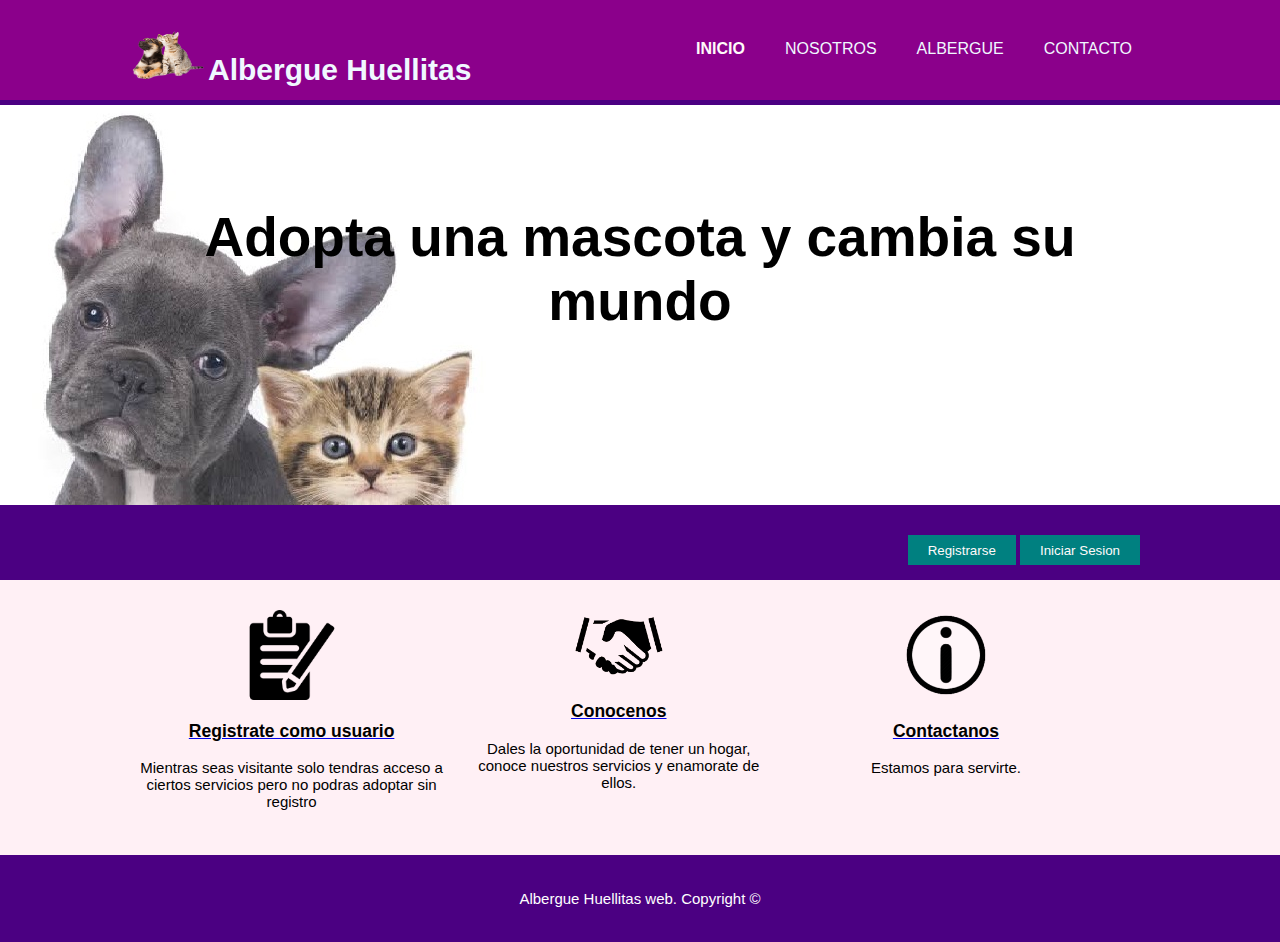
<file: index.html>
<!DOCTYPE html>
<html>

    <head>
        <title>
            Huellitas
        </title>
        <meta http-equiv="Content-Type" content="text/html; charset=ISO-8859-1"/>
        <meta name="viewport" content="width=device-width">
        <meta name="description" content="servicios de spa">
        <meta name="keywords" content="spa, spa tortuga, servicios, tortuga">
        <link rel="stylesheet" type="text/css" href="css/estilos.css">
    </head>

    <body>
        <header>
            <div class="contenedor">
                <div id="marca">
                    <h1><span class="resultado"><img src="imagenes/images.png" width="80" height="50">Albergue Huellitas</span></h1>
                </div>
                <nav>
                    <ul>
                        <li class="actual"><a href="index.html">Inicio</a></li>
                        <li><a href="nosotros.html">Nosotros</a></li>
                        <li><a href="albergue.html">Albergue</a></li>
                        <li><a href="contacto.html">Contacto</a></li>
                    </ul>
                </nav>
            </div>
        </header>

        <section id="cabecera">
            <div class="contenedor">
                <h1 style="color: black">Adopta una mascota y cambia su mundo</h1>
                <p></p>
            </div>
        </section>

        <section id="registrate">
            <div class="contenedor">
                <form>
                    <a href="registro.html"><button type="button" class="boton1">Registrarse</button></a>
                    <a href="login.html"><button type="button" class="boton1">Iniciar Sesion</button></a>
                </form>
            </div>
        </section>
        <section id="cajas">
            <div class="contenedor">
                <div class="caja">
                    <img src="imagenes/23735.png" alt="">
                    <a href="registro.html"><h3 style="color: black;">Registrate como usuario</h3></a>
                    <p style="color: black;">Mientras seas visitante solo tendras acceso a ciertos servicios pero no podras adoptar sin registro</p>
                </div>
                <div class="caja">
                    <img src="imagenes/logo.png" alt="">
                    <a href="albergue.html"><h3 style="color: black;">Conocenos</h3></a>
                    <p style="color: black;">Dales la oportunidad de tener un hogar, conoce nuestros servicios y enamorate de ellos.</p>
                </div>
                <div class="caja">
                    <img src="imagenes/84327.png" alt="">
                    <a href="contacto.html"><h3 style="color: black;">Contactanos</h3></a>
                    <p style="color: black;">Estamos para servirte.</p>
                </div>
            </div>
        </section>
        <footer>
            <p>Albergue Huellitas web. Copyright &copy;</p>
        </footer>

    </body>

</html>
</file>
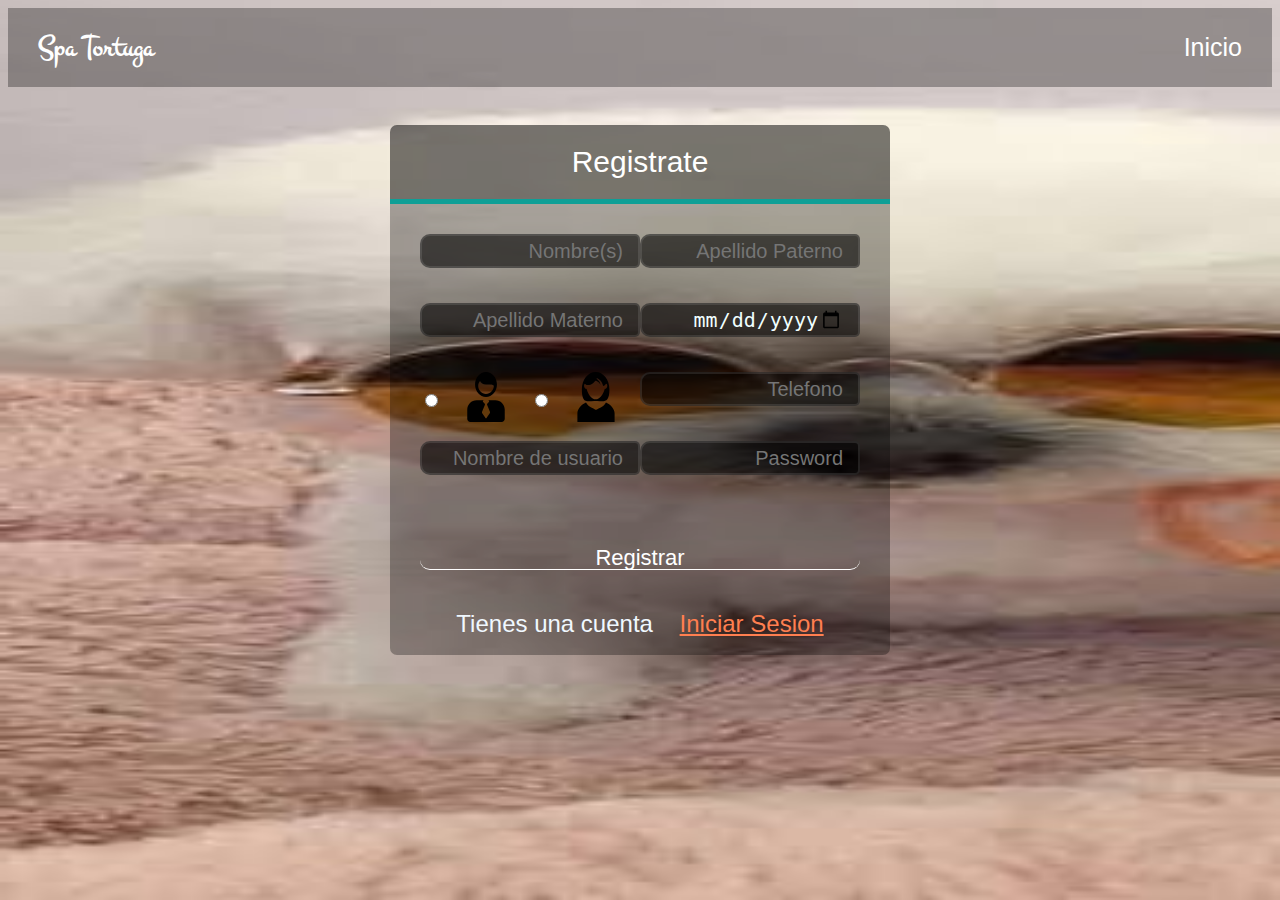
<file: registro.html>
<html>
    <head>
        <title>Registro</title>
        <meta http-equiv="Content-Type" content="text/html; charset=ISO-8859-1"/>
        <link rel="stylesheet" href="css/regis.css">
        <link rel="stylesheet" href="css/fonts.css">
        <link href="https://fonts.googleapis.com/css?family=Josefin+Sans|Montez|Pathway+Gothic+One" rel="stylesheet">
        <script type="text/javascript">
            window.onload = function () {
                document.formulario.nombre.focus();
                document.formulario.addEventListener('submit', validarFormulario);
            }
            function validarFormulario(evObject) {
                evObject.preventDefault();
                var todoCorrecto = true;
                var formulario = document.formulario;
                for (var i = 0; i < formulario.length; i++) {
                    if (formulario[i].type == 'text') {
                        if (formulario[i].value == null || formulario[i].value.length == 0 || /^\s*$/.test(formulario[i].value)) {
                            alert(formulario[i].name + ' no puede estar vac�o o contener s�lo espacios en blanco');
                            todoCorrecto = false;
                        }
                    }
                }
                if (todoCorrecto == true) {
                    formulario.submit();
                }
            }
        </script>     
    </head> 
    <body> 
        <header>
            <h1 class="title">Spa Tortuga</h1>
            <a href="index.html">Inicio</a>
        </header>
        <br>
        <form action="" method="POST" class="form-registro" name="registrar">
            <h1 class="titulo">Registrate</h1>
            <div class="cont-inputs">
                <input type="text" id="nombres" name="nombres"  placeholder="Nombre(s)" class="input-48" required>

                <input type="text" id="ap_paterno" name="ap_paterno" placeholder="Apellido Paterno" class="input-48" required>

                <input type="text" id="ap_materno" name="ap_materno" placeholder="Apellido Materno" class="input-48" required>

                <input type="date" id="fecha_nacimiento" name="fecha_nacimiento" max="2015-12-31" min="1900-12-31" class="input-48" required>

                <input type="radio" id="sexo" name="sexo" value="Masculino" required>
                <img src="imagenes/hombre.svg" width="50" height="50">

                <input type="radio" id="sexo" name="sexo" value="Femenino" required> 
                <img src="imagenes/mujer.svg" width="50" height="50">

                <input type="text" id="telefono" name="telefono" placeholder="Telefono" class="input-48" maxlength="10" required>

                <input type="text" id="usuario" name="usuario" placeholder="Nombre de usuario" class="input-48" required>

                <input type="password" id="password" name="password" placeholder="Password" class="input-48" required>
                <br>
                <input type="submit" id="registrar" value="Registrar" class="btn-send">
                <br>
                <p class="formlink">Tienes una cuenta &nbsp;&nbsp;&nbsp;<a href="login.html">Iniciar Sesion</a></p>
            </div>    
        </form>    
    </body>    
</html>
</file>
<file: css/estilos.css>
body {
    font: 15px Arial, Helvetica, sans-serif;
    padding: 0;
    margin: 0;
    background-color: lavenderblush;
}

.contenedor {
    width: 80%;
    margin: auto;
    overflow: hidden;
}

ul {
    margin: 0;
    padding: 0;
}

.boton1 {
    height: 30px;
    background-color: teal;
    border: 0;
    padding-left: 20px;
    padding-right: 20px;
    color: snow;
}

header {
    background-color: darkmagenta;
    color: aliceblue;
    padding-top: 30px;
    min-height: 70px;
    border-bottom: 5px solid indigo;
}

header a {
    color: aliceblue;
    text-decoration: none;
    text-transform: uppercase;
    font-size: 16px;
}

header li {
    float: left;
    display: inline;
    padding: 0 20px 0 20px;
}

header #marca {
    float: left;
}

header #marca h1{
    margin: 0;
}

header nav {
    float: right;
    margin-top: 10px;
}

header .resaltado, header .actual a{
    color: snow;
    font-weight: bold;
}

header a:hover{
    color: teal;
    font-weight: bold;
}

#cabecera{
    min-height: 400px;
    background: url('../imagenes/spa.jpg') no-repeat;
    text-align: center;
    color: white;
}

#cabecera h1{
    margin-top: 100px;
    font-size: 55px;
    margin-bottom: 10px;
}

#cabecera p{
    font-size: 20px;
}

#registrate{
    padding: 15px;
    color: aliceblue;
    background: indigo;
}

#registrate h1{
    float: left;
}

#registrate form{
    float: right;
    margin-top: 15px;
}

#registrate input[type="email"]{
    padding: 4px;
    height: 25px;
    width: 250px;
}

#cajas{
    margin-top: 20px;
}

#cajas .caja{
    float: left;
    text-align: center;
    width: 30%;
    padding: 10px;
}

#cajas .caja img{
    width: 90px;
}


footer{
    padding: 20px;
    margin-top: 20px;
    color: white;
    background-color: indigo;
    text-align: center;
}
</file>
<file: css/regis.css>
*{
    box-sizing: border-box;
}

body{
    font-family: sans-serif;
    background-image: url(../imagenes/paredes-decoradas-con-texturas-1024x573.jpg);
    background-repeat: no-repeat;
    background-size: 2000px 900px;
}

h1{
    color: #fff;
    text-align: center;
}

.form-registro{
    width: 95%;
    max-width: 500px;
    margin: auto;
    background: rgba(0, 0, 0, 0.3);
    border-radius: 7px;    
}

.titulo {
    background-color: rgba(0, 0, 0, 0.3);
    color: white;
    padding: 20px;
    text-align: center;
    font-weight: 100;
    font-size: 30px;
    border-top-left-radius: 7px;
    border-top-right-radius: 7px;
    border-bottom: 5px solid #0F9F96;
}

.cont-inputs{
    padding: 10px 30px;
    display: flex;
    flex-wrap: wrap;
    justify-content: space-between
}

input{
    margin-bottom: 15px;
    padding: 15px;
    font-size: 16px;
    border-radius: 10px;
    border: 1px solid darkgray
}

.input-48{
    width: 50%;
        box-shadow: 0;
  border: 0;
  background-color: rgba(0, 0, 0, .6);
  margin-bottom: 35px;
  height: 30px;
  border: solid 2px rgba(255,255,255,.1);
  font-size: 20px;
  color: #F0FFFF;
  border-top-right-radius: 5px;
  border-bottom-right-radius: 5px;
  text-align: right;
  transition: all 250ms ease;
}

.input-100{
    width: 100%;
    box-shadow: 0;
  border: 0;
  background-color: rgba(0, 0, 0, .6);
  margin-bottom: 35px;
  height: 30px;
  border: solid 2px rgba(255,255,255,.1);
  font-size: 20px;
  color: #F0FFFF;
  border-top-right-radius: 5px;
  border-bottom-right-radius: 5px;
  text-align: right;
  transition: all 250ms ease;    
}

.input-48:focus{
  outline:0px;
  background-color: rgba(255, 255, 255, .3);
  border: solid 2px rgba(255,255,255,.01);
  color: #000;
}
.input-100:focus{
  outline:0px;
  background-color: rgba(255, 255, 255, .3);
  border: solid 2px rgba(255,255,255,.01);
  color: #000;
}

.btn-send{
  width: 110%;
  height: 40px;
  font-size: 22px;
  border: 0;
  text-align: center;
  background: rgba(255, 0, 0, 0.0);
  border-bottom: solid 1px #fff;
  color: #fff;
  margin-top: 20px;
  transition: all 200ms ease;
}

.btn-send:active{
  background-color: rgba(255, 255, 255,0.2);
  outline: 0;
  border: 0;
  border-radius: 5px;
}
.btn-send:focus{
  background-color: rgba(255, 255, 255,0.2);
  outline: 0;
  border: 0;
  border-radius: 5px;
}

.formlink{
    width: 100%;
    margin: 7px;
    font-size: 24px;
    text-align: center;
    color: aliceblue
}
header{
  width: 100%;
  color: #fff;
  display: flex;
  flex-wrap: wrap;
  align-items: center;
  align-content: center;
  justify-content: space-between;
  background-color: rgba(0, 0, 0,.3)
}
header h1{
  margin-left: 30px;
  font-family: montez;
  font-size: 30px;
}
header a{
  margin-right: 30px;
  text-align: center;
  text-decoration: none;
  color: #fff;
  font-size: 25px;
  transition: all ease 300ms;
}
header a:hover{
  color: rgb(180, 210, 212);
}

a {
    color: coral
}
</file>
<file: css/fonts.css>
@font-face {
  font-family: 'icomoon';
  src:  url('fonts/icomoon.eot?id83cp');
  src:  url('fonts/icomoon.eot?id83cp#iefix') format('embedded-opentype'),
    url('fonts/icomoon.ttf?id83cp') format('truetype'),
    url('fonts/icomoon.woff?id83cp') format('woff'),
    url('fonts/icomoon.svg?id83cp#icomoon') format('svg');
  font-weight: normal;
  font-style: normal;
}

[class^="icon-"], [class*=" icon-"] {
  /* use !important to prevent issues with browser extensions that change fonts */
  font-family: 'icomoon' !important;
  speak: none;
  font-style: normal;
  font-weight: normal;
  font-variant: normal;
  text-transform: none;
  line-height: 1;

  /* Better Font Rendering =========== */
  -webkit-font-smoothing: antialiased;
  -moz-osx-font-smoothing: grayscale;
}

.icon-home2:before {
  content: "\e901";
}
.icon-home3:before {
  content: "\e902";
}
.icon-office:before {
  content: "\e903";
}
.icon-newspaper:before {
  content: "\e904";
}
.icon-pencil:before {
  content: "\e905";
}
.icon-pencil2:before {
  content: "\e906";
}
.icon-quill:before {
  content: "\e907";
}
.icon-pen:before {
  content: "\e908";
}
.icon-blog:before {
  content: "\e909";
}
.icon-eyedropper:before {
  content: "\e90a";
}
.icon-droplet:before {
  content: "\e90b";
}
.icon-paint-format:before {
  content: "\e90c";
}
.icon-image:before {
  content: "\e90d";
}
.icon-images:before {
  content: "\e90e";
}
.icon-camera:before {
  content: "\e90f";
}
.icon-headphones:before {
  content: "\e910";
}
.icon-music:before {
  content: "\e911";
}
.icon-play:before {
  content: "\e912";
}
.icon-film:before {
  content: "\e913";
}
.icon-video-camera:before {
  content: "\e914";
}
.icon-dice:before {
  content: "\e915";
}
.icon-pacman:before {
  content: "\e916";
}
.icon-spades:before {
  content: "\e917";
}
.icon-clubs:before {
  content: "\e918";
}
.icon-diamonds:before {
  content: "\e919";
}
.icon-bullhorn:before {
  content: "\e91a";
}
.icon-connection:before {
  content: "\e91b";
}
.icon-podcast:before {
  content: "\e91c";
}
.icon-feed:before {
  content: "\e91d";
}
.icon-mic:before {
  content: "\e91e";
}
.icon-book:before {
  content: "\e91f";
}
.icon-books:before {
  content: "\e920";
}
.icon-library:before {
  content: "\e921";
}
.icon-file-text:before {
  content: "\e922";
}
.icon-profile:before {
  content: "\e923";
}
.icon-file-empty:before {
  content: "\e924";
}
.icon-files-empty:before {
  content: "\e925";
}
.icon-file-text2:before {
  content: "\e926";
}
.icon-file-picture:before {
  content: "\e927";
}
.icon-file-music:before {
  content: "\e928";
}
.icon-file-play:before {
  content: "\e929";
}
.icon-file-video:before {
  content: "\e92a";
}
.icon-file-zip:before {
  content: "\e92b";
}
.icon-copy:before {
  content: "\e92c";
}
.icon-paste:before {
  content: "\e92d";
}
.icon-stack:before {
  content: "\e92e";
}
.icon-folder:before {
  content: "\e92f";
}
.icon-folder-open:before {
  content: "\e930";
}
.icon-folder-plus:before {
  content: "\e931";
}
.icon-folder-minus:before {
  content: "\e932";
}
.icon-folder-download:before {
  content: "\e933";
}
.icon-folder-upload:before {
  content: "\e934";
}
.icon-price-tag:before {
  content: "\e935";
}
.icon-price-tags:before {
  content: "\e936";
}
.icon-barcode:before {
  content: "\e937";
}
.icon-qrcode:before {
  content: "\e938";
}
.icon-ticket:before {
  content: "\e939";
}
.icon-cart:before {
  content: "\e93a";
}
.icon-coin-dollar:before {
  content: "\e93b";
}
.icon-coin-euro:before {
  content: "\e93c";
}
.icon-coin-pound:before {
  content: "\e93d";
}
.icon-coin-yen:before {
  content: "\e93e";
}
.icon-credit-card:before {
  content: "\e93f";
}
.icon-calculator:before {
  content: "\e940";
}
.icon-lifebuoy:before {
  content: "\e941";
}
.icon-phone:before {
  content: "\e942";
}
.icon-phone-hang-up:before {
  content: "\e943";
}
.icon-address-book:before {
  content: "\e944";
}
.icon-envelop:before {
  content: "\e945";
}
.icon-pushpin:before {
  content: "\e946";
}
.icon-location:before {
  content: "\e947";
}
.icon-location2:before {
  content: "\e948";
}
.icon-compass:before {
  content: "\e949";
}
.icon-compass2:before {
  content: "\e94a";
}
.icon-map:before {
  content: "\e94b";
}
.icon-map2:before {
  content: "\e94c";
}
.icon-history:before {
  content: "\e94d";
}
.icon-clock:before {
  content: "\e94e";
}
.icon-clock2:before {
  content: "\e94f";
}
.icon-alarm:before {
  content: "\e950";
}
.icon-bell:before {
  content: "\e951";
}
.icon-stopwatch:before {
  content: "\e952";
}
.icon-calendar:before {
  content: "\e953";
}
.icon-printer:before {
  content: "\e954";
}
.icon-keyboard:before {
  content: "\e955";
}
.icon-display:before {
  content: "\e956";
}
.icon-laptop:before {
  content: "\e957";
}
.icon-mobile:before {
  content: "\e958";
}
.icon-mobile2:before {
  content: "\e959";
}
.icon-tablet:before {
  content: "\e95a";
}
.icon-tv:before {
  content: "\e95b";
}
.icon-drawer:before {
  content: "\e95c";
}
.icon-drawer2:before {
  content: "\e95d";
}
.icon-box-add:before {
  content: "\e95e";
}
.icon-box-remove:before {
  content: "\e95f";
}
.icon-download:before {
  content: "\e960";
}
.icon-upload:before {
  content: "\e961";
}
.icon-floppy-disk:before {
  content: "\e962";
}
.icon-drive:before {
  content: "\e963";
}
.icon-database:before {
  content: "\e964";
}
.icon-undo:before {
  content: "\e965";
}
.icon-redo:before {
  content: "\e966";
}
.icon-undo2:before {
  content: "\e967";
}
.icon-redo2:before {
  content: "\e968";
}
.icon-forward:before {
  content: "\e969";
}
.icon-reply:before {
  content: "\e96a";
}
.icon-bubble:before {
  content: "\e96b";
}
.icon-bubbles:before {
  content: "\e96c";
}
.icon-bubbles2:before {
  content: "\e96d";
}
.icon-bubble2:before {
  content: "\e96e";
}
.icon-bubbles3:before {
  content: "\e96f";
}
.icon-bubbles4:before {
  content: "\e970";
}
.icon-user:before {
  content: "\e971";
}
.icon-users:before {
  content: "\e972";
}
.icon-user-plus:before {
  content: "\e973";
}
.icon-user-minus:before {
  content: "\e974";
}
.icon-user-check:before {
  content: "\e975";
}
.icon-user-tie:before {
  content: "\e976";
}
.icon-quotes-left:before {
  content: "\e977";
}
.icon-quotes-right:before {
  content: "\e978";
}
.icon-hour-glass:before {
  content: "\e979";
}
.icon-spinner:before {
  content: "\e97a";
}
.icon-spinner2:before {
  content: "\e97b";
}
.icon-spinner3:before {
  content: "\e97c";
}
.icon-spinner4:before {
  content: "\e97d";
}
.icon-spinner5:before {
  content: "\e97e";
}
.icon-spinner6:before {
  content: "\e97f";
}
.icon-spinner7:before {
  content: "\e980";
}
.icon-spinner8:before {
  content: "\e981";
}
.icon-spinner9:before {
  content: "\e982";
}
.icon-spinner10:before {
  content: "\e983";
}
.icon-spinner11:before {
  content: "\e984";
}
.icon-binoculars:before {
  content: "\e985";
}
.icon-search:before {
  content: "\e986";
}
.icon-zoom-in:before {
  content: "\e987";
}
.icon-zoom-out:before {
  content: "\e988";
}
.icon-enlarge:before {
  content: "\e989";
}
.icon-shrink:before {
  content: "\e98a";
}
.icon-enlarge2:before {
  content: "\e98b";
}
.icon-shrink2:before {
  content: "\e98c";
}
.icon-key:before {
  content: "\e98d";
}
.icon-key2:before {
  content: "\e98e";
}
.icon-lock:before {
  content: "\e98f";
}
.icon-unlocked:before {
  content: "\e990";
}
.icon-wrench:before {
  content: "\e991";
}
.icon-equalizer:before {
  content: "\e992";
}
.icon-equalizer2:before {
  content: "\e993";
}
.icon-cog:before {
  content: "\e994";
}
.icon-cogs:before {
  content: "\e995";
}
.icon-hammer:before {
  content: "\e996";
}
.icon-magic-wand:before {
  content: "\e997";
}
.icon-aid-kit:before {
  content: "\e998";
}
.icon-bug:before {
  content: "\e999";
}
.icon-pie-chart:before {
  content: "\e99a";
}
.icon-stats-dots:before {
  content: "\e99b";
}
.icon-stats-bars:before {
  content: "\e99c";
}
.icon-stats-bars2:before {
  content: "\e99d";
}
.icon-trophy:before {
  content: "\e99e";
}
.icon-gift:before {
  content: "\e99f";
}
.icon-glass:before {
  content: "\e9a0";
}
.icon-glass2:before {
  content: "\e9a1";
}
.icon-mug:before {
  content: "\e9a2";
}
.icon-spoon-knife:before {
  content: "\e9a3";
}
.icon-leaf:before {
  content: "\e9a4";
}
.icon-rocket:before {
  content: "\e9a5";
}
.icon-meter:before {
  content: "\e9a6";
}
.icon-meter2:before {
  content: "\e9a7";
}
.icon-hammer2:before {
  content: "\e9a8";
}
.icon-fire:before {
  content: "\e9a9";
}
.icon-lab:before {
  content: "\e9aa";
}
.icon-magnet:before {
  content: "\e9ab";
}
.icon-bin:before {
  content: "\e9ac";
}
.icon-bin2:before {
  content: "\e9ad";
}
.icon-briefcase:before {
  content: "\e9ae";
}
.icon-airplane:before {
  content: "\e9af";
}
.icon-truck:before {
  content: "\e9b0";
}
.icon-road:before {
  content: "\e9b1";
}
.icon-accessibility:before {
  content: "\e9b2";
}
.icon-target:before {
  content: "\e9b3";
}
.icon-shield:before {
  content: "\e9b4";
}
.icon-power:before {
  content: "\e9b5";
}
.icon-switch:before {
  content: "\e9b6";
}
.icon-power-cord:before {
  content: "\e9b7";
}
.icon-clipboard:before {
  content: "\e9b8";
}
.icon-list-numbered:before {
  content: "\e9b9";
}
.icon-list:before {
  content: "\e9ba";
}
.icon-list2:before {
  content: "\e9bb";
}
.icon-tree:before {
  content: "\e9bc";
}
.icon-menu:before {
  content: "\e9bd";
}
.icon-menu2:before {
  content: "\e9be";
}
.icon-menu3:before {
  content: "\e9bf";
}
.icon-menu4:before {
  content: "\e9c0";
}
.icon-cloud:before {
  content: "\e9c1";
}
.icon-cloud-download:before {
  content: "\e9c2";
}
.icon-cloud-upload:before {
  content: "\e9c3";
}
.icon-cloud-check:before {
  content: "\e9c4";
}
.icon-download2:before {
  content: "\e9c5";
}
.icon-upload2:before {
  content: "\e9c6";
}
.icon-download3:before {
  content: "\e9c7";
}
.icon-upload3:before {
  content: "\e9c8";
}
.icon-sphere:before {
  content: "\e9c9";
}
.icon-earth:before {
  content: "\e9ca";
}
.icon-link:before {
  content: "\e9cb";
}
.icon-flag:before {
  content: "\e9cc";
}
.icon-attachment:before {
  content: "\e9cd";
}
.icon-eye:before {
  content: "\e9ce";
}
.icon-eye-plus:before {
  content: "\e9cf";
}
.icon-eye-minus:before {
  content: "\e9d0";
}
.icon-eye-blocked:before {
  content: "\e9d1";
}
.icon-bookmark:before {
  content: "\e9d2";
}
.icon-bookmarks:before {
  content: "\e9d3";
}
.icon-sun:before {
  content: "\e9d4";
}
.icon-contrast:before {
  content: "\e9d5";
}
.icon-brightness-contrast:before {
  content: "\e9d6";
}
.icon-star-empty:before {
  content: "\e9d7";
}
.icon-star-half:before {
  content: "\e9d8";
}
.icon-star-full:before {
  content: "\e9d9";
}
.icon-heart:before {
  content: "\e9da";
}
.icon-heart-broken:before {
  content: "\e9db";
}
.icon-man:before {
  content: "\e9dc";
}
.icon-woman:before {
  content: "\e9dd";
}
.icon-man-woman:before {
  content: "\e9de";
}
.icon-happy:before {
  content: "\e9df";
}
.icon-happy2:before {
  content: "\e9e0";
}
.icon-smile:before {
  content: "\e9e1";
}
.icon-smile2:before {
  content: "\e9e2";
}
.icon-tongue:before {
  content: "\e9e3";
}
.icon-tongue2:before {
  content: "\e9e4";
}
.icon-sad:before {
  content: "\e9e5";
}
.icon-sad2:before {
  content: "\e9e6";
}
.icon-wink:before {
  content: "\e9e7";
}
.icon-wink2:before {
  content: "\e9e8";
}
.icon-grin:before {
  content: "\e9e9";
}
.icon-grin2:before {
  content: "\e9ea";
}
.icon-cool:before {
  content: "\e9eb";
}
.icon-cool2:before {
  content: "\e9ec";
}
.icon-angry:before {
  content: "\e9ed";
}
.icon-angry2:before {
  content: "\e9ee";
}
.icon-evil:before {
  content: "\e9ef";
}
.icon-evil2:before {
  content: "\e9f0";
}
.icon-shocked:before {
  content: "\e9f1";
}
.icon-shocked2:before {
  content: "\e9f2";
}
.icon-baffled:before {
  content: "\e9f3";
}
.icon-baffled2:before {
  content: "\e9f4";
}
.icon-confused:before {
  content: "\e9f5";
}
.icon-confused2:before {
  content: "\e9f6";
}
.icon-neutral:before {
  content: "\e9f7";
}
.icon-neutral2:before {
  content: "\e9f8";
}
.icon-hipster:before {
  content: "\e9f9";
}
.icon-hipster2:before {
  content: "\e9fa";
}
.icon-wondering:before {
  content: "\e9fb";
}
.icon-wondering2:before {
  content: "\e9fc";
}
.icon-sleepy:before {
  content: "\e9fd";
}
.icon-sleepy2:before {
  content: "\e9fe";
}
.icon-frustrated:before {
  content: "\e9ff";
}
.icon-frustrated2:before {
  content: "\ea00";
}
.icon-crying:before {
  content: "\ea01";
}
.icon-crying2:before {
  content: "\ea02";
}
.icon-point-up:before {
  content: "\ea03";
}
.icon-point-right:before {
  content: "\ea04";
}
.icon-point-down:before {
  content: "\ea05";
}
.icon-point-left:before {
  content: "\ea06";
}
.icon-warning:before {
  content: "\ea07";
}
.icon-notification:before {
  content: "\ea08";
}
.icon-question:before {
  content: "\ea09";
}
.icon-plus:before {
  content: "\ea0a";
}
.icon-minus:before {
  content: "\ea0b";
}
.icon-info:before {
  content: "\ea0c";
}
.icon-cancel-circle:before {
  content: "\ea0d";
}
.icon-blocked:before {
  content: "\ea0e";
}
.icon-cross:before {
  content: "\ea0f";
}
.icon-checkmark:before {
  content: "\ea10";
}
.icon-checkmark2:before {
  content: "\ea11";
}
.icon-spell-check:before {
  content: "\ea12";
}
.icon-enter:before {
  content: "\ea13";
}
.icon-exit:before {
  content: "\ea14";
}
.icon-play2:before {
  content: "\ea15";
}
.icon-pause:before {
  content: "\ea16";
}
.icon-stop:before {
  content: "\ea17";
}
.icon-previous:before {
  content: "\ea18";
}
.icon-next:before {
  content: "\ea19";
}
.icon-backward:before {
  content: "\ea1a";
}
.icon-forward2:before {
  content: "\ea1b";
}
.icon-play3:before {
  content: "\ea1c";
}
.icon-pause2:before {
  content: "\ea1d";
}
.icon-stop2:before {
  content: "\ea1e";
}
.icon-backward2:before {
  content: "\ea1f";
}
.icon-forward3:before {
  content: "\ea20";
}
.icon-first:before {
  content: "\ea21";
}
.icon-last:before {
  content: "\ea22";
}
.icon-previous2:before {
  content: "\ea23";
}
.icon-next2:before {
  content: "\ea24";
}
.icon-eject:before {
  content: "\ea25";
}
.icon-volume-high:before {
  content: "\ea26";
}
.icon-volume-medium:before {
  content: "\ea27";
}
.icon-volume-low:before {
  content: "\ea28";
}
.icon-volume-mute:before {
  content: "\ea29";
}
.icon-volume-mute2:before {
  content: "\ea2a";
}
.icon-volume-increase:before {
  content: "\ea2b";
}
.icon-volume-decrease:before {
  content: "\ea2c";
}
.icon-loop:before {
  content: "\ea2d";
}
.icon-loop2:before {
  content: "\ea2e";
}
.icon-infinite:before {
  content: "\ea2f";
}
.icon-shuffle:before {
  content: "\ea30";
}
.icon-arrow-up-left:before {
  content: "\ea31";
}
.icon-arrow-up:before {
  content: "\ea32";
}
.icon-arrow-up-right:before {
  content: "\ea33";
}
.icon-arrow-right:before {
  content: "\ea34";
}
.icon-arrow-down-right:before {
  content: "\ea35";
}
.icon-arrow-down:before {
  content: "\ea36";
}
.icon-arrow-down-left:before {
  content: "\ea37";
}
.icon-arrow-left:before {
  content: "\ea38";
}
.icon-arrow-up-left2:before {
  content: "\ea39";
}
.icon-arrow-up2:before {
  content: "\ea3a";
}
.icon-arrow-up-right2:before {
  content: "\ea3b";
}
.icon-arrow-right2:before {
  content: "\ea3c";
}
.icon-arrow-down-right2:before {
  content: "\ea3d";
}
.icon-arrow-down2:before {
  content: "\ea3e";
}
.icon-arrow-down-left2:before {
  content: "\ea3f";
}
.icon-arrow-left2:before {
  content: "\ea40";
}
.icon-circle-up:before {
  content: "\ea41";
}
.icon-circle-right:before {
  content: "\ea42";
}
.icon-circle-down:before {
  content: "\ea43";
}
.icon-circle-left:before {
  content: "\ea44";
}
.icon-tab:before {
  content: "\ea45";
}
.icon-move-up:before {
  content: "\ea46";
}
.icon-move-down:before {
  content: "\ea47";
}
.icon-sort-alpha-asc:before {
  content: "\ea48";
}
.icon-sort-alpha-desc:before {
  content: "\ea49";
}
.icon-sort-numeric-asc:before {
  content: "\ea4a";
}
.icon-sort-numberic-desc:before {
  content: "\ea4b";
}
.icon-sort-amount-asc:before {
  content: "\ea4c";
}
.icon-sort-amount-desc:before {
  content: "\ea4d";
}
.icon-command:before {
  content: "\ea4e";
}
.icon-shift:before {
  content: "\ea4f";
}
.icon-ctrl:before {
  content: "\ea50";
}
.icon-opt:before {
  content: "\ea51";
}
.icon-checkbox-checked:before {
  content: "\ea52";
}
.icon-checkbox-unchecked:before {
  content: "\ea53";
}
.icon-radio-checked:before {
  content: "\ea54";
}
.icon-radio-checked2:before {
  content: "\ea55";
}
.icon-radio-unchecked:before {
  content: "\ea56";
}
.icon-crop:before {
  content: "\ea57";
}
.icon-make-group:before {
  content: "\ea58";
}
.icon-ungroup:before {
  content: "\ea59";
}
.icon-scissors:before {
  content: "\ea5a";
}
.icon-filter:before {
  content: "\ea5b";
}
.icon-font:before {
  content: "\ea5c";
}
.icon-ligature:before {
  content: "\ea5d";
}
.icon-ligature2:before {
  content: "\ea5e";
}
.icon-text-height:before {
  content: "\ea5f";
}
.icon-text-width:before {
  content: "\ea60";
}
.icon-font-size:before {
  content: "\ea61";
}
.icon-bold:before {
  content: "\ea62";
}
.icon-underline:before {
  content: "\ea63";
}
.icon-italic:before {
  content: "\ea64";
}
.icon-strikethrough:before {
  content: "\ea65";
}
.icon-omega:before {
  content: "\ea66";
}
.icon-sigma:before {
  content: "\ea67";
}
.icon-page-break:before {
  content: "\ea68";
}
.icon-superscript:before {
  content: "\ea69";
}
.icon-subscript:before {
  content: "\ea6a";
}
.icon-superscript2:before {
  content: "\ea6b";
}
.icon-subscript2:before {
  content: "\ea6c";
}
.icon-text-color:before {
  content: "\ea6d";
}
.icon-pagebreak:before {
  content: "\ea6e";
}
.icon-clear-formatting:before {
  content: "\ea6f";
}
.icon-table:before {
  content: "\ea70";
}
.icon-table2:before {
  content: "\ea71";
}
.icon-insert-template:before {
  content: "\ea72";
}
.icon-pilcrow:before {
  content: "\ea73";
}
.icon-ltr:before {
  content: "\ea74";
}
.icon-rtl:before {
  content: "\ea75";
}
.icon-section:before {
  content: "\ea76";
}
.icon-paragraph-left:before {
  content: "\ea77";
}
.icon-paragraph-center:before {
  content: "\ea78";
}
.icon-paragraph-right:before {
  content: "\ea79";
}
.icon-paragraph-justify:before {
  content: "\ea7a";
}
.icon-indent-increase:before {
  content: "\ea7b";
}
.icon-indent-decrease:before {
  content: "\ea7c";
}
.icon-share:before {
  content: "\ea7d";
}
.icon-new-tab:before {
  content: "\ea7e";
}
.icon-embed:before {
  content: "\ea7f";
}
.icon-embed2:before {
  content: "\ea80";
}
.icon-terminal:before {
  content: "\ea81";
}
.icon-share2:before {
  content: "\ea82";
}
.icon-mail:before {
  content: "\ea83";
}
.icon-mail2:before {
  content: "\ea84";
}
.icon-mail3:before {
  content: "\ea85";
}
.icon-mail4:before {
  content: "\ea86";
}
.icon-amazon:before {
  content: "\ea87";
}
.icon-google:before {
  content: "\ea88";
}
.icon-google2:before {
  content: "\ea89";
}
.icon-google3:before {
  content: "\ea8a";
}
.icon-google-plus:before {
  content: "\ea8b";
}
.icon-google-plus2:before {
  content: "\ea8c";
}
.icon-google-plus3:before {
  content: "\ea8d";
}
.icon-hangouts:before {
  content: "\ea8e";
}
.icon-google-drive:before {
  content: "\ea8f";
}
.icon-facebook:before {
  content: "\ea90";
}
.icon-facebook2:before {
  content: "\ea91";
}
.icon-instagram:before {
  content: "\ea92";
}
.icon-whatsapp:before {
  content: "\ea93";
}
.icon-spotify:before {
  content: "\ea94";
}
.icon-telegram:before {
  content: "\ea95";
}
.icon-twitter:before {
  content: "\ea96";
}
.icon-vine:before {
  content: "\ea97";
}
.icon-vk:before {
  content: "\ea98";
}
.icon-renren:before {
  content: "\ea99";
}
.icon-sina-weibo:before {
  content: "\ea9a";
}
.icon-rss:before {
  content: "\ea9b";
}
.icon-rss2:before {
  content: "\ea9c";
}
.icon-youtube:before {
  content: "\ea9d";
}
.icon-youtube2:before {
  content: "\ea9e";
}
.icon-twitch:before {
  content: "\ea9f";
}
.icon-vimeo:before {
  content: "\eaa0";
}
.icon-vimeo2:before {
  content: "\eaa1";
}
.icon-lanyrd:before {
  content: "\eaa2";
}
.icon-flickr:before {
  content: "\eaa3";
}
.icon-flickr2:before {
  content: "\eaa4";
}
.icon-flickr3:before {
  content: "\eaa5";
}
.icon-flickr4:before {
  content: "\eaa6";
}
.icon-dribbble:before {
  content: "\eaa7";
}
.icon-behance:before {
  content: "\eaa8";
}
.icon-behance2:before {
  content: "\eaa9";
}
.icon-deviantart:before {
  content: "\eaaa";
}
.icon-500px:before {
  content: "\eaab";
}
.icon-steam:before {
  content: "\eaac";
}
.icon-steam2:before {
  content: "\eaad";
}
.icon-dropbox:before {
  content: "\eaae";
}
.icon-onedrive:before {
  content: "\eaaf";
}
.icon-github:before {
  content: "\eab0";
}
.icon-npm:before {
  content: "\eab1";
}
.icon-basecamp:before {
  content: "\eab2";
}
.icon-trello:before {
  content: "\eab3";
}
.icon-wordpress:before {
  content: "\eab4";
}
.icon-joomla:before {
  content: "\eab5";
}
.icon-ello:before {
  content: "\eab6";
}
.icon-blogger:before {
  content: "\eab7";
}
.icon-blogger2:before {
  content: "\eab8";
}
.icon-tumblr:before {
  content: "\eab9";
}
.icon-tumblr2:before {
  content: "\eaba";
}
.icon-yahoo:before {
  content: "\eabb";
}
.icon-yahoo2:before {
  content: "\eabc";
}
.icon-tux:before {
  content: "\eabd";
}
.icon-appleinc:before {
  content: "\eabe";
}
.icon-finder:before {
  content: "\eabf";
}
.icon-android:before {
  content: "\eac0";
}
.icon-windows:before {
  content: "\eac1";
}
.icon-windows8:before {
  content: "\eac2";
}
.icon-soundcloud:before {
  content: "\eac3";
}
.icon-soundcloud2:before {
  content: "\eac4";
}
.icon-skype:before {
  content: "\eac5";
}
.icon-reddit:before {
  content: "\eac6";
}
.icon-hackernews:before {
  content: "\eac7";
}
.icon-wikipedia:before {
  content: "\eac8";
}
.icon-linkedin:before {
  content: "\eac9";
}
.icon-linkedin2:before {
  content: "\eaca";
}
.icon-lastfm:before {
  content: "\eacb";
}
.icon-lastfm2:before {
  content: "\eacc";
}
.icon-delicious:before {
  content: "\eacd";
}
.icon-stumbleupon:before {
  content: "\eace";
}
.icon-stumbleupon2:before {
  content: "\eacf";
}
.icon-stackoverflow:before {
  content: "\ead0";
}
.icon-pinterest:before {
  content: "\ead1";
}
.icon-pinterest2:before {
  content: "\ead2";
}
.icon-xing:before {
  content: "\ead3";
}
.icon-xing2:before {
  content: "\ead4";
}
.icon-flattr:before {
  content: "\ead5";
}
.icon-foursquare:before {
  content: "\ead6";
}
.icon-yelp:before {
  content: "\ead7";
}
.icon-paypal:before {
  content: "\ead8";
}
.icon-chrome:before {
  content: "\ead9";
}
.icon-firefox:before {
  content: "\eada";
}
.icon-IE:before {
  content: "\eadb";
}
.icon-edge:before {
  content: "\eadc";
}
.icon-safari:before {
  content: "\eadd";
}
.icon-opera:before {
  content: "\eade";
}
.icon-file-pdf:before {
  content: "\eadf";
}
.icon-file-openoffice:before {
  content: "\eae0";
}
.icon-file-word:before {
  content: "\eae1";
}
.icon-file-excel:before {
  content: "\eae2";
}
.icon-libreoffice:before {
  content: "\eae3";
}
.icon-html-five:before {
  content: "\eae4";
}
.icon-html-five2:before {
  content: "\eae5";
}
.icon-css3:before {
  content: "\eae6";
}
.icon-git:before {
  content: "\eae7";
}
.icon-codepen:before {
  content: "\eae8";
}
.icon-svg:before {
  content: "\eae9";
}
.icon-IcoMoon:before {
  content: "\eaea";
}
</file>
